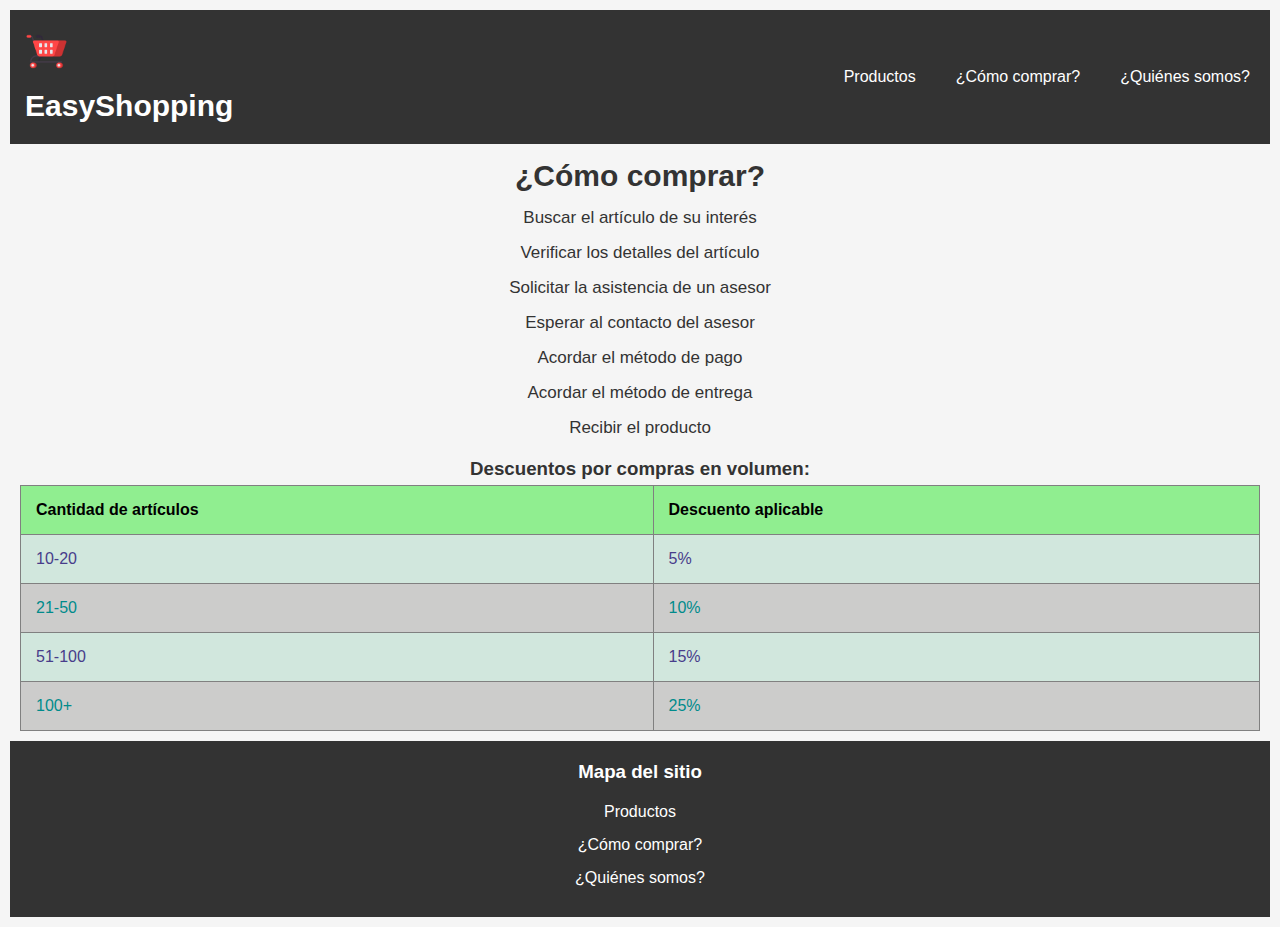
<file: como-comprar.html>
<!DOCTYPE html>
<html lang="es">
<head>
  <meta charset="UTF-8">
  <meta name="viewport" content="width=device-width, initial-scale=1.0">
  <link rel="stylesheet" href="css/style.css">
  <link rel="icon" href="images/carrito.png">
  
  <title>¿Cómo Comprar? - EasyShopping</title>
</head>
<body>
 
  <header>
    <div class="logo">
      <a href="index.html"><img src="images/carrito.png" alt="Logo Tienda" width="10%" /></a>
      <h1><a href="index.html">EasyShopping</a></h1>
    </div>
    <nav>
      <ul>
        <li><a href="productos.html">Productos</a></li>
        <li><a href="como-comprar.html">¿Cómo comprar?</a></li>
        <li><a href="quienes-somos.html">¿Quiénes somos?</a></li>
      </ul>
    </nav>
  </header>

  <center>
  
  <section class="como-comprar">
    <h2>¿Cómo comprar?</h2>
    <ol>
      <li>Buscar el artículo de su interés</li>
      <li>Verificar los detalles del artículo</li>
      <li>Solicitar la asistencia de un asesor</li>
      <li>Esperar al contacto del asesor</li>
      <li>Acordar el método de pago</li>
      <li>Acordar el método de entrega</li>
      <li>Recibir el producto</li>
    </ol>

    <h3>Descuentos por compras en volumen:</h3>

        <table>
            <tr>
                <th>Cantidad de artículos</th>
                <th>Descuento aplicable</th>
            </tr>
            <tr>
                <td>10-20</td>
                <td>5%</td>
            </tr>
      <tr>
        <td>21-50</td>
        <td>10%</td>
    </tr>
    <tr>
        <td>51-100</td>
        <td>15%</td>
    </tr>
    <tr>
        <td>100+</td>
        <td>25%</td>
    </tr>
</table>
</section>
</center>

  
  <footer>
    <div class="mapa-sitio">
      <h3>Mapa del sitio</h3>
      <ul>
        <li><a href="productos.html">Productos</a></li>
        <li><a href="como-comprar.html">¿Cómo comprar?</a></li>
        <li><a href="quienes-somos.html">¿Quiénes somos?</a></li>
      </ul>
    </div>
  </footer>
</body>
</html>
</file>
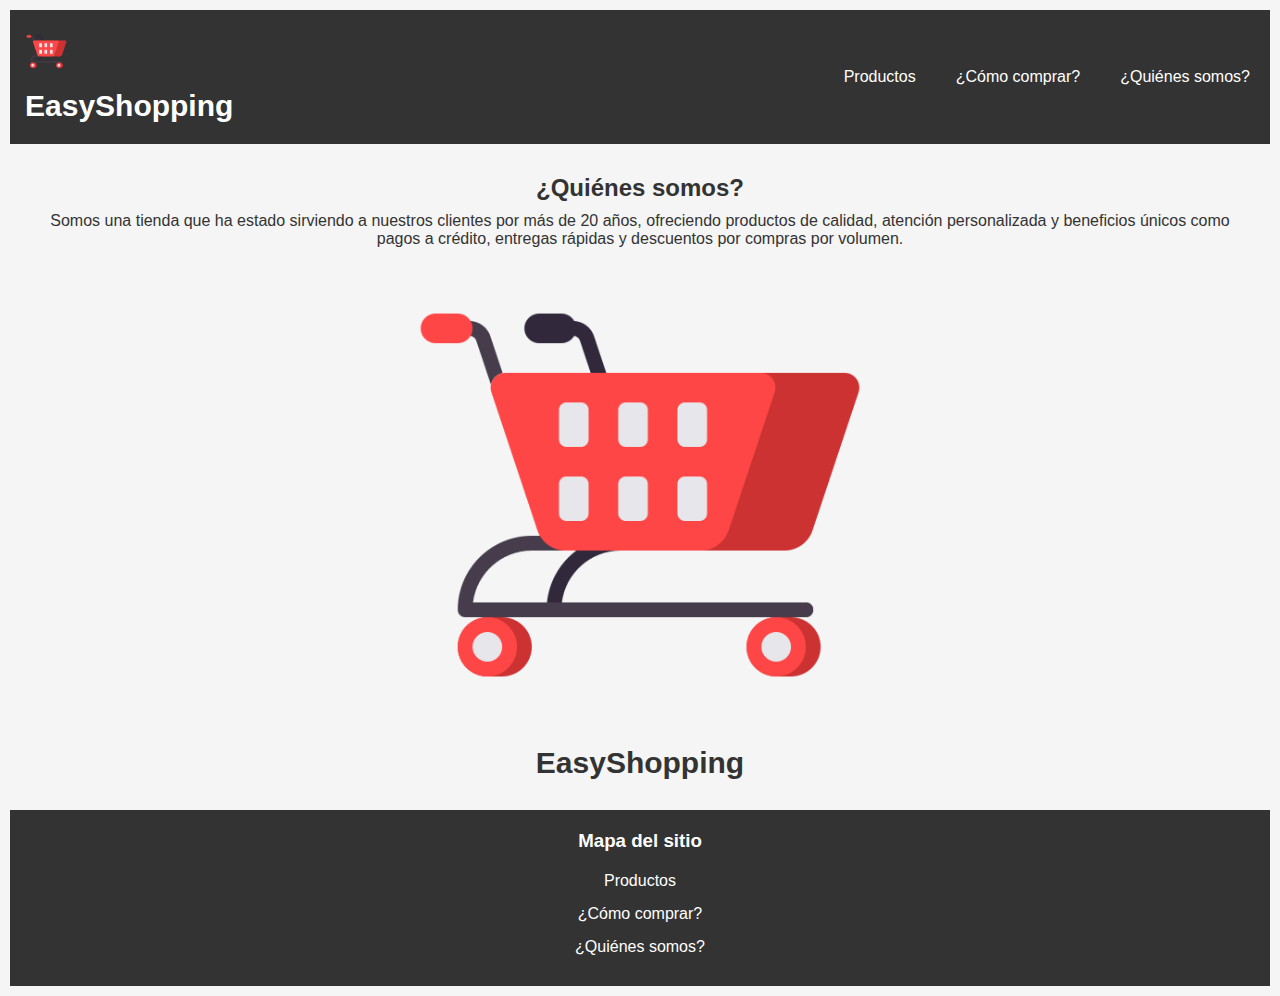
<file: quienes-somos.html>
<!DOCTYPE html>
<html lang="es">
  <head>
    <meta charset="UTF-8" />
    <meta name="viewport" content="width=device-width, initial-scale=1.0" />
    <link rel="stylesheet" href="css/style.css" />
    <link rel="icon" href="images/carrito.png" />

    <title>¿Quiénes Somos? - EasyShopping</title>
  </head>
  <body>
    <header>
      <div class="logo">
        <a href="index.html"
          ><img src="images/carrito.png" alt="Logo Tienda" width="10%"
        /></a>
        <h1><a href="index.html">EasyShopping</a></h1>
      </div>
      <nav>
        <ul>
          <li><a href="productos.html">Productos</a></li>
          <li><a href="como-comprar.html">¿Cómo comprar?</a></li>
          <li><a href="quienes-somos.html">¿Quiénes somos?</a></li>
        </ul>
      </nav>
    </header>

    <center>
      <section class="quienes-somos">
        <h2>¿Quiénes somos?</h2>
        <p>
          Somos una tienda que ha estado sirviendo a nuestros clientes por más
          de 20 años, ofreciendo productos de calidad, atención personalizada y
          beneficios únicos como pagos a crédito, entregas rápidas y descuentos
          por compras por volumen.
        </p>
        <img src="images/carrito.png" alt="EasyShopping" />
        <h1>EasyShopping</h1>
      </section>
    </center>

    <footer>
      <div class="mapa-sitio">
        <h3>Mapa del sitio</h3>
        <ul>
          <li><a href="productos.html">Productos</a></li>
          <li><a href="como-comprar.html">¿Cómo comprar?</a></li>
          <li><a href="quienes-somos.html">¿Quiénes somos?</a></li>
        </ul>
      </div>
    </footer>
  </body>
</html>
</file>
<file: css/style.css>
* {
    margin: 0;
    padding: 5px;
    box-sizing: border-box;
  }
  
 
  body {
    font-family: Arial, sans-serif;
    background-color: #f5f5f5;
    color: #333;
    
  }
  
  
  header {
    background-color: #333;
    color: white;
    padding: 10px 0;
    display: flex;
    justify-content: space-between;
    align-items: center;
  }
  
  header .logo h1 a {
    color: white;
    text-decoration: none;
    font-size: 30px;
  }

  header .logo h1 a:hover {
    font-size: 31px;
    cursor: pointer;
    color: #ffcc00;
  }
  
  header nav ul {
    display: flex;
    list-style: none;
  }
  
  header nav ul li {
    margin-left: 20px;
  }
  
  header nav ul li a {
    color: white;
    text-decoration: none;
    font-size: 16px;
  }
  
  header nav ul li a:hover {
    text-decoration: underline;
    color: cyan;
  }
  
  
  .banner {
    background-color: #ffcc00;
    text-align: center;
    padding: 20px;
    font-size: 18px;
  }
  .banner img:hover{
   width: 23%;
   cursor: pointer;
  }
  .contenido-principal ul{
    font-size: 15px;
    margin-top: 15px;
    list-style: none;
  }
  .contenido-principal ul:hover{
    color:#853d3d;
    font-size: 16px;
    cursor: pointer;
  }
  
  .contenido-principal {
    padding: 20px;
    background-color: white;
    margin: 20px auto;
    max-width: 1000px;
    text-align: center;
  }
  
  footer {
    background-color: #333;
    color: white;
    padding: 10px 0;
    text-align: center;
  }
  
  footer .mapa-sitio ul {
    list-style: none;
  }
  
  footer .mapa-sitio ul li {
    margin: 5px 0;
  }
  
  footer .mapa-sitio ul li a {
    color: white;
    text-decoration: none;
  }
  
  footer .mapa-sitio ul li a:hover {
    text-decoration: underline;
  }


  /*css de productos*/
  .categorias{
    margin-bottom: 15px;
  }
  .categorias a{
    text-decoration: none;
    color: black;
  }
  .categorias button{
    font-size: 20px;
    border-radius: 5px;
  }
  .categorias a:hover{
    font-size: 22px;
    border-radius: 5px;
    background-color: #333;
    color: white;
  }

  #electronica{
    
    background-color:aliceblue ;
    margin-bottom: 20px;
  }
  #ropa{
    margin-bottom: 20px;
    background-color:rgb(222, 230, 236);
  }
  #Hogar{
    margin-bottom: 20px;
    background-color: rgb(207, 220, 231);
  }
  

  .producto{
   margin-bottom: 15px;
   padding: 15px;
  }
  .producto button{
    color:black;
    border-radius: 5px;
    font-size: 15px;
  }
  .producto button:hover{
    color:white;
    background-color: #333;
    
    font-size: 16px;
  }
  .productos img{
    width: 20%;
    
  }
  .productos img:hover{
    width: 21%;
    cursor: pointer;
  }
  
  /*como comprar*/
.como-comprar h2{
    font-size: 30px;
}
  .como-comprar li{
    margin-bottom: 5px;
    font-size: 17px;
    list-style: none;
  }
  table {
    width: 100%;
    border-collapse: collapse; 
}
th, td {
    border: 1px solid gray;
    padding: 8px; 
    text-align: left; 
    padding: 15px;
}
 caption{
    font-family: monospace;
    font-size: 25px;
    color:white;
    text-shadow: 0 0 10px mediumvioletred;
    margin-bottom: 15px;
}

th{
    background-color:lightgreen;
    color: black;
    font-family: sans-serif;
}
tr:nth-child(odd) {
    background-color: #cccccb; 
    color: darkcyan;
}
tr:nth-child(even) {
    background-color: #d1e7dd; 
    color: darkslateblue;
}
/*quienes somos*/
.quienes-somos{
    margin: 15px;
}
.quienes-somos img{
    width: 40%;

}
.quienes-somos h1{
    font-size: 30px;
    
    

}
</file>
